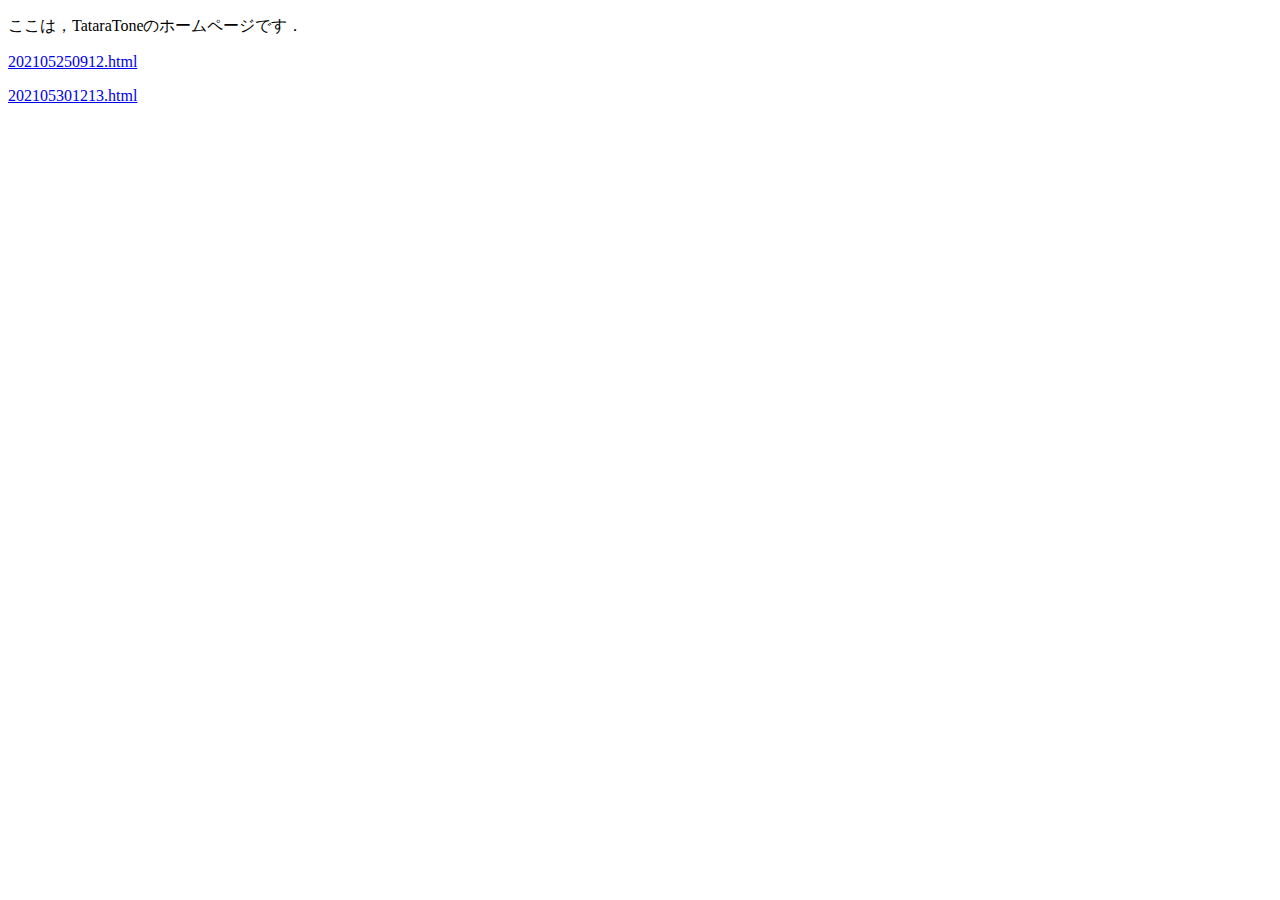
<file: index.html>
<!DOCTYPE html>
<html lang="en">
  <head>
    <meta charset="UTF-8" />
    <meta http-equiv="X-UA-Compatible" content="IE=edge" />
    <meta name="viewport" content="width=device-width, initial-scale=1.0" />
    <title>TataraToneのホームページ</title>
  </head>
  <body>
    <p>ここは，TataraToneのホームページです．</p>
    <p><a href="202105250912.html">202105250912.html</a></p>
    <p><a href="202105301213.html">202105301213.html</a></p>
  </body>
</html>
</file>
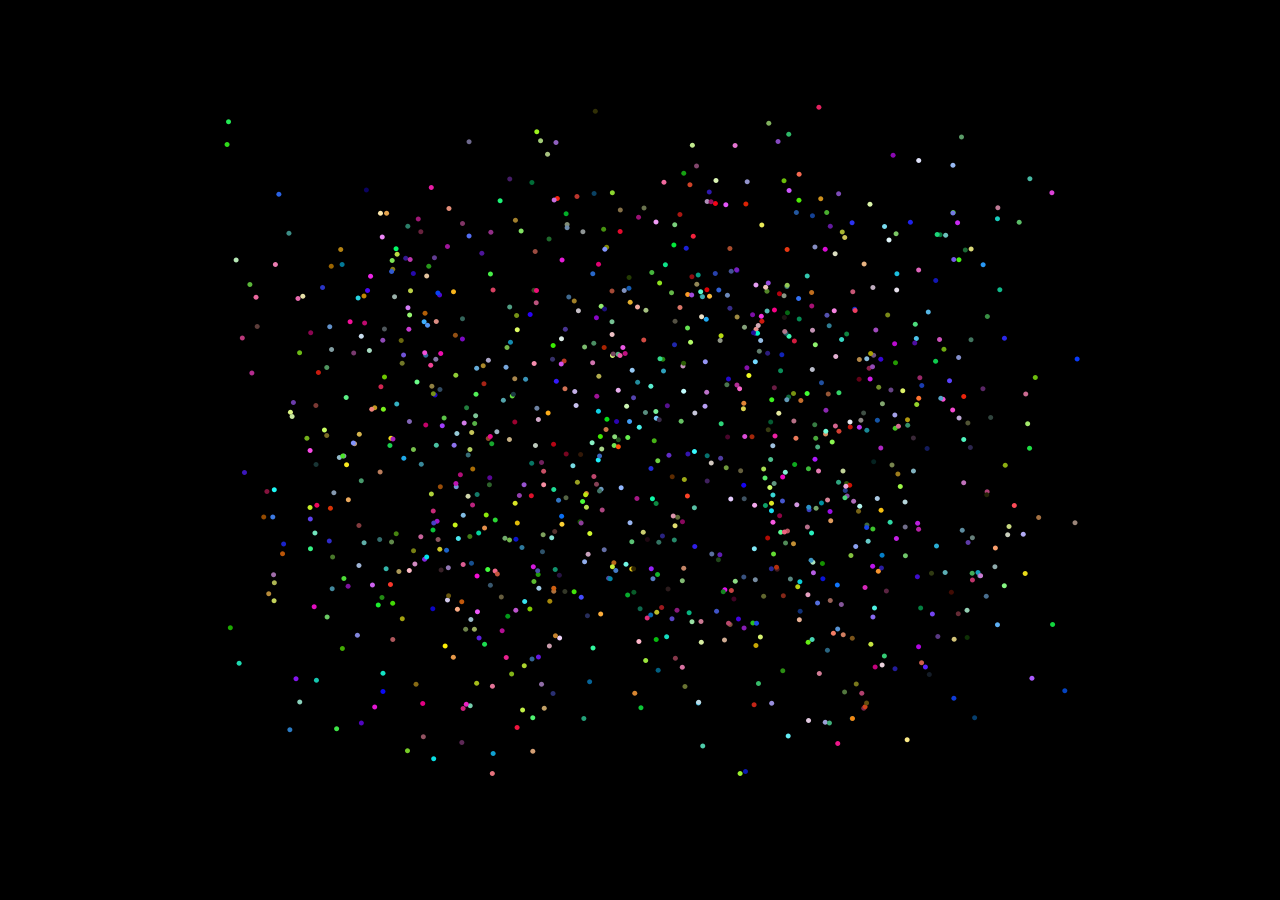
<file: 202105250912.html>
<!DOCTYPE html>
<html lang="en">
  <head>
    <script src="js/p5.min.js"></script>
    <link rel="stylesheet" type="text/css" href="css/202105250912_000.css" />
    <meta charset="utf-8" />
  </head>
  <body>
    <script src="js/202105250912_000.js"></script>
  </body>
</html>
</file>
<file: css/202105250912_000.css>
html,
body {
    margin: 0;
    padding: 0;
}
canvas {
    display: block;
}
</file>
